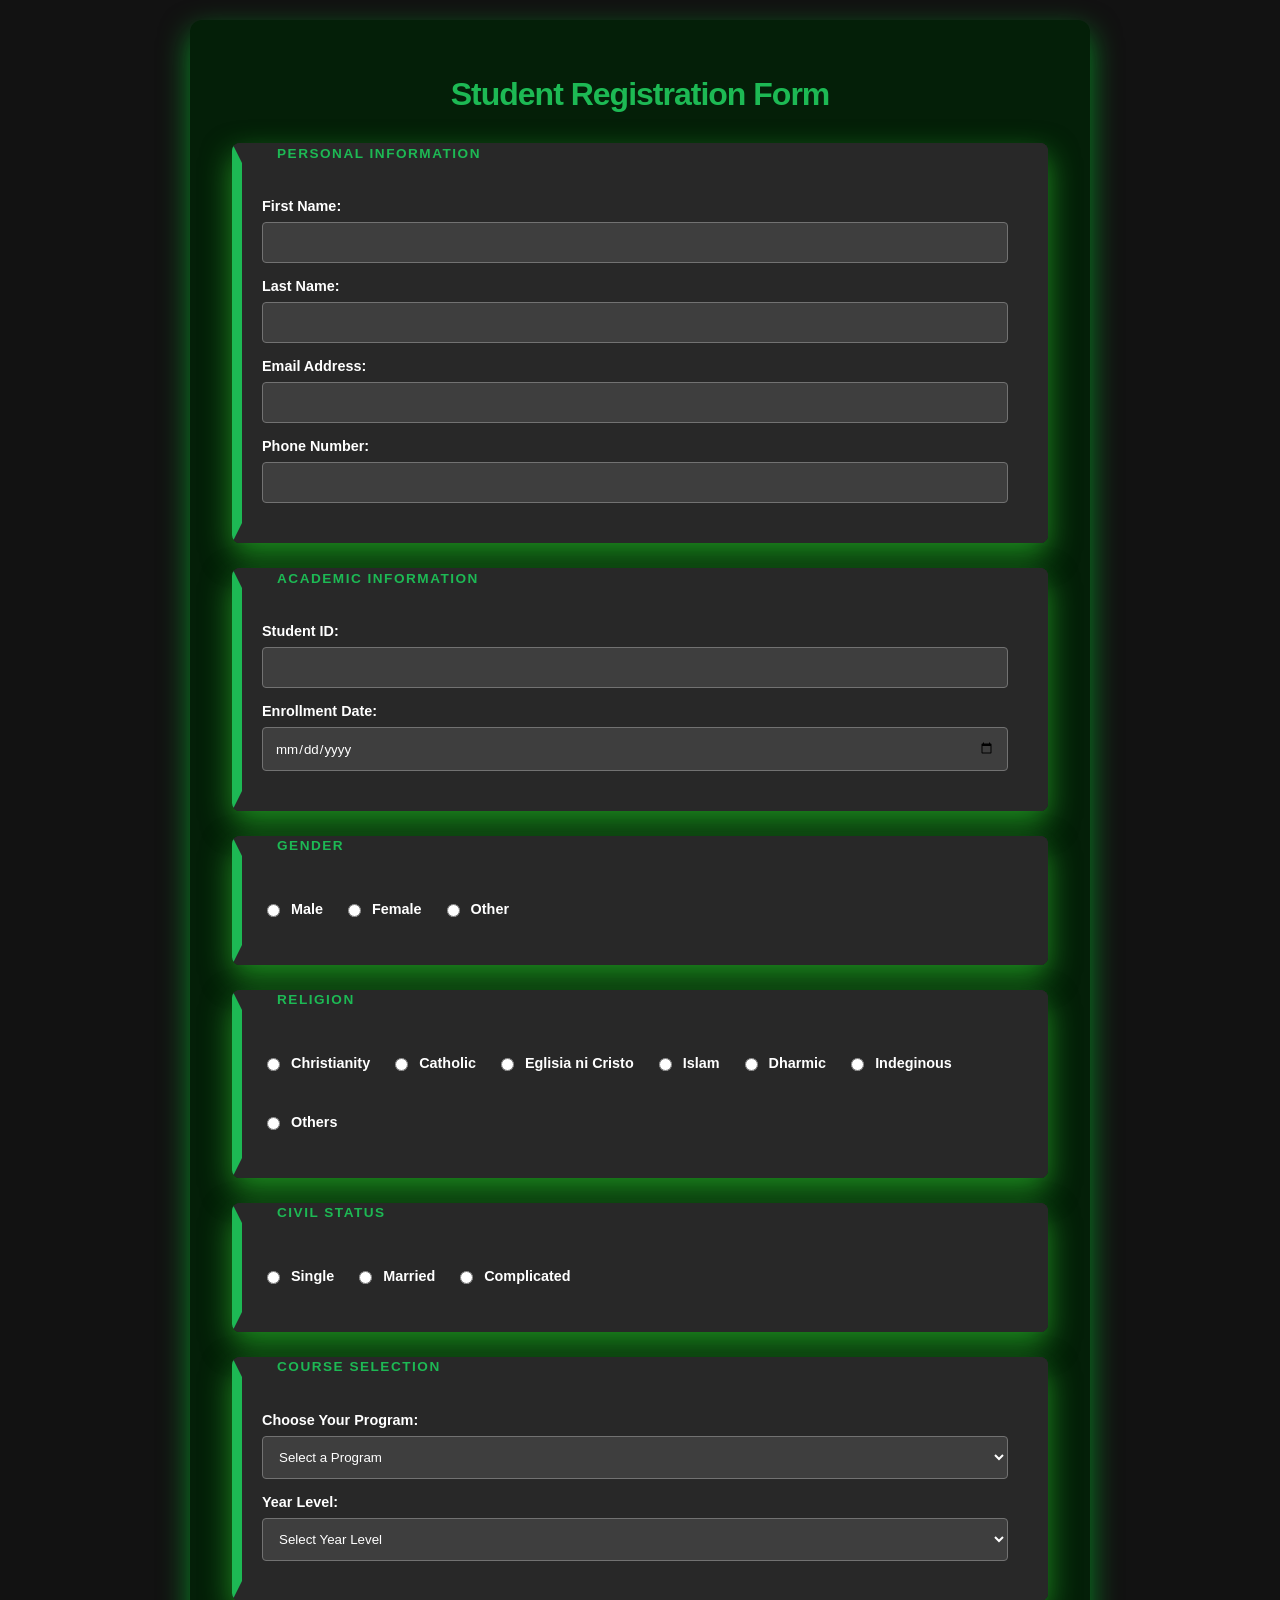
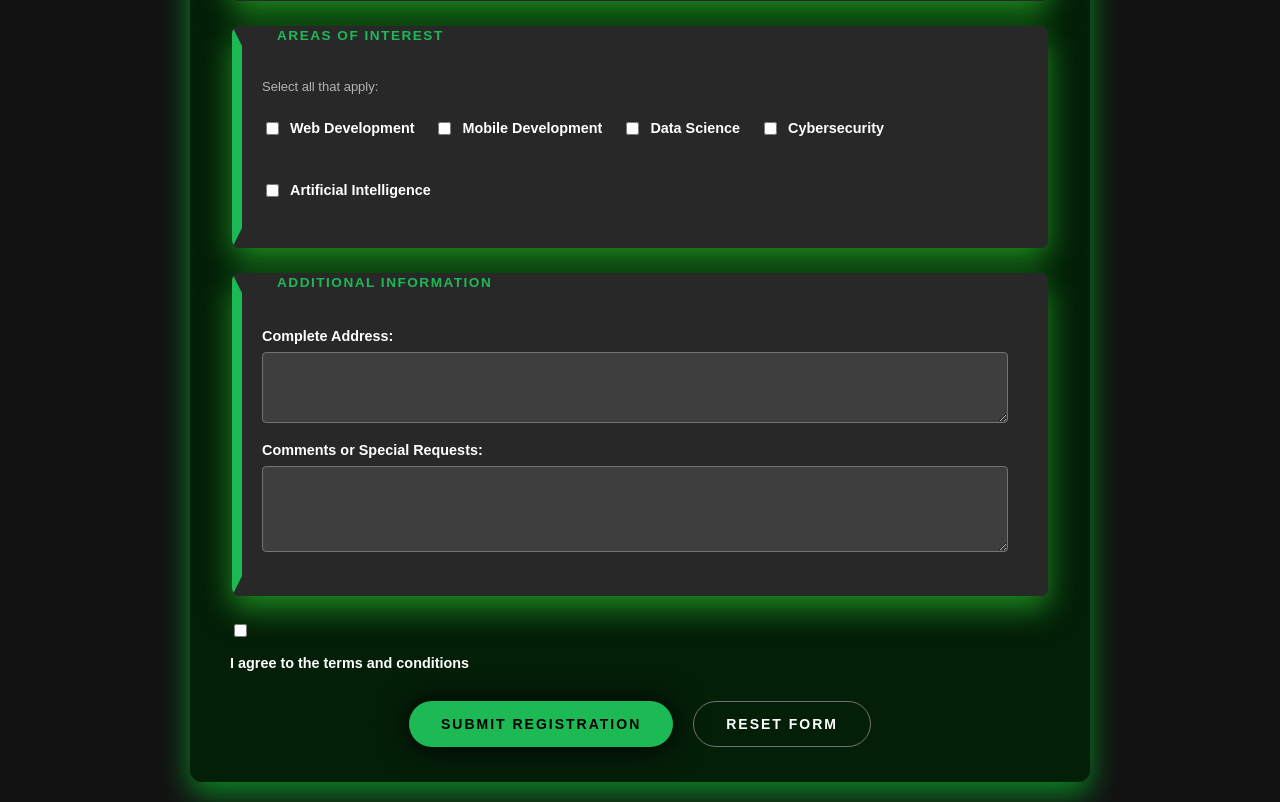
<file: index.html>
<!DOCTYPE html>
<html lang="en">
<head>
    <meta charset="UTF-8">
    <meta name="viewport" content="width=device-width, initial-scale=1.0">
    <title>Student Registration Form</title>
    <link rel="stylesheet" href="style.css">
</head>
<body>
    <div class="form-container">
        <h1 class="form-title">Student Registration Form</h1>
        
        <form action="#" method="POST">
            <fieldset class="fieldset blue">
                <legend>Personal Information</legend>
                <label for="firstName">First Name: </label>
                <input type="text" id="firstName" name="firstName" required>

                <label for="lastName">Last Name:</label>
                <input type="text" id="lastName" name="lastName" required>

                <label for="email">Email Address:</label>
                <input type="email" id="email" name="email" required>

                <label for="phone">Phone Number:</label>
                <input type="tel" id="phone" name="phone">
            </fieldset>

            <fieldset class="fieldset purple">
                <legend>Academic Information</legend>
                <label for="studentId">Student ID: </label>
                <input type="number" id="studentId" name="studentId" required>

                <label for="enrollmentDate">Enrollment Date: </label>
                <input type="date" id="enrollmentDate" name="enrollmentDate">
            </fieldset>

            <fieldset class="fieldset red">
                <legend>Gender</legend>
                <div class="radio-group">
                    <label class="radio-option">
                        <input type="radio" name="gender" value="male">
                        <span>Male</span>
                    </label>
                    <label class="radio-option">
                        <input type="radio" name="gender" value="female">
                        <span>Female</span>
                    </label>
                    <label class="radio-option">
                        <input type="radio" name="gender" value="other">
                        <span>Other</span>
                    </label>
                </div>
            </fieldset>

            <fieldset class="fieldset red">
                <legend>Religion</legend>
                <div class="radio-group">
                    <label class="radio-option">
                        <input type="radio" name="gender" value="male">
                        <span>Christianity</span>
                    </label>
                    <label class="radio-option">
                        <input type="radio" name="gender" value="female">
                        <span>Catholic</span>
                    </label>
                    <label class="radio-option">
                        <input type="radio" name="gender" value="female">
                        <span>Eglisia ni Cristo</span>
                    </label>
                    <label class="radio-option">
                        <input type="radio" name="gender" value="female">
                        <span>Islam</span>
                    </label>
                    <label class="radio-option">
                        <input type="radio" name="gender" value="other">
                        <span>Dharmic</span>
                    </label>
                    <label class="radio-option">
                        <input type="radio" name="gender" value="other">
                        <span>Indeginous</span>
                    </label>
                    <label class="radio-option">
                        <input type="radio" name="gender" value="other">
                        <span>Others</span>
                    </label>
                </div>
            </fieldset>
<fieldset class="fieldset red">
                <legend>Civil Status</legend>
                <div class="radio-group">
                    <label class="radio-option">
                        <input type="radio" name="gender" value="male">
                        <span>Single</span>
                    </label>
                    <label class="radio-option">
                        <input type="radio" name="gender" value="female">
                        <span>Married</span>
                    </label>
                    <label class="radio-option">
                        <input type="radio" name="gender" value="other">
                        <span>Complicated</span>
                    </label>
                </div>
            </fieldset>
            <fieldset class="fieldset teal"> 
                <legend>Course Selection</legend>
                <label for="program">Choose Your Program:</label>
                <select id="program" name="program" required>
                    <option value="">Select a Program</option>
                    <option value="cs">Computer Science</option>
                    <option value="it">Information Technology</option>
                    <option value="engineering">Engineering</option>
                    <option value="business">Business Administration</option>
                    <option value="arts">Arts and Design</option>
                </select>

                <label for="yearLevel">Year Level:</label>
                <select id="yearLevel" name="yearLevel" required>
                    <option value="">Select Year Level</option>
                    <option value="1">1st Year</option>
                    <option value="2">2nd Year</option>
                    <option value="3">3rd Year</option>
                    <option value="4">4th Year</option>
                </select>
            </fieldset>

            <fieldset class="fieldset orange">
                <legend>Areas of Interest</legend>
                <p class="section-note">Select all that apply:</p>
                <div class="check-group">
                    <label class="check-option">
                        <input type="checkbox" name="interests" value="webDev">
                        <span>Web Development</span>
                    </label>
                    <label class="check-option">
                        <input type="checkbox" name="interests" value="mobileDev">
                        <span>Mobile Development</span>
                    </label>
                    <label class="check-option">
                        <input type="checkbox" name="interests" value="dataScience">
                        <span>Data Science</span>
                    </label>
                    <label class="check-option">
                        <input type="checkbox" name="interests" value="cybersecurity">
                        <span>Cybersecurity</span>
                    </label>
                    <label class="check-option">
                        <input type="checkbox" name="interests" value="ai">
                        <span>Artificial Intelligence</span>
                    </label>
                </div>
            </fieldset>
            <fieldset class="fieldset green">
                <legend>Additional Information</legend>
                <label for="address">Complete Address:</label>
                <textarea id="address" name="address" rows="3"></textarea>

                <label for="comments">Comments or Special Requests:</label>
                <textarea id="comments" name="comments" rows="4"></textarea>
            </fieldset>

            <div class="agreement">
                <input type="checkbox" id="terms" name="terms" required>
                <label for="terms">I agree to the terms and conditions</label>
            </div>

            <div class="btn-group">
                <button type="submit" class="btn-submit">Submit Registration</button>
                <button type="reset" class="btn-reset">Reset Form</button>
            </div>
        </form>
    </div>
</body>
</html>
</file>
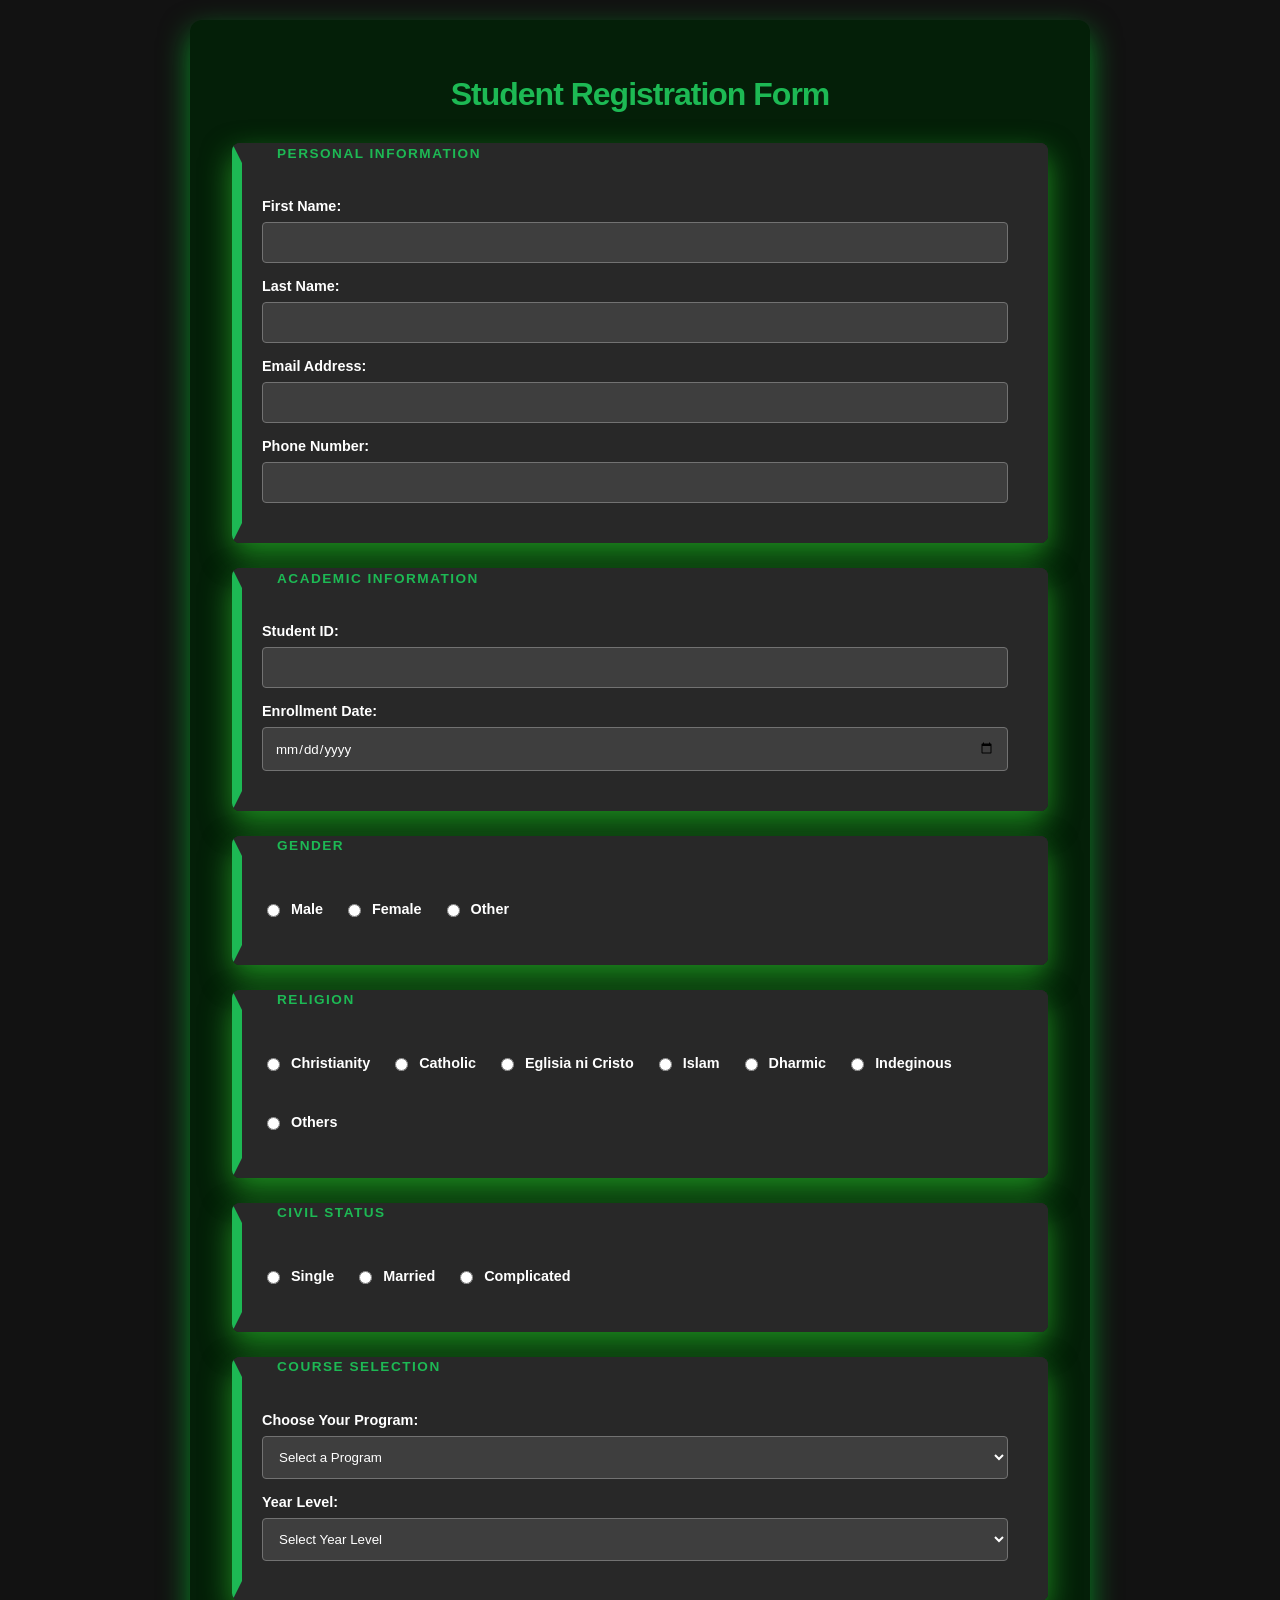
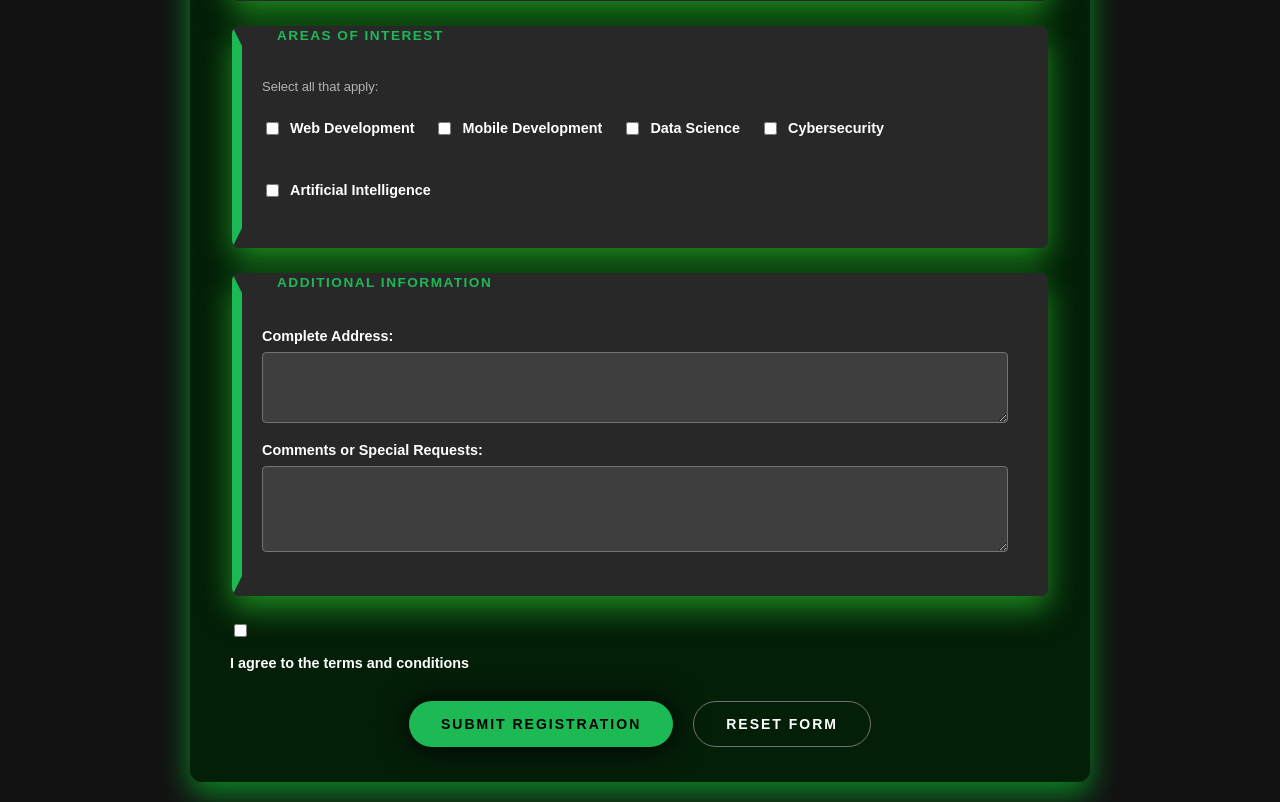
<file: registration_form2.html>
<!DOCTYPE html>
<html lang="en">
<head>
    <meta charset="UTF-8">
    <meta name="viewport" content="width=device-width, initial-scale=1.0">
    <title>Student Registration Form</title>
    <link rel="stylesheet" href="style.css">
</head>
<body>
    <div class="form-container">
        <h1 class="form-title">Student Registration Form</h1>
        
        <form action="#" method="POST">
            <fieldset class="fieldset blue">
                <legend>Personal Information</legend>
                <label for="firstName">First Name: </label>
                <input type="text" id="firstName" name="firstName" required>

                <label for="lastName">Last Name:</label>
                <input type="text" id="lastName" name="lastName" required>

                <label for="email">Email Address:</label>
                <input type="email" id="email" name="email" required>

                <label for="phone">Phone Number:</label>
                <input type="tel" id="phone" name="phone">
            </fieldset>

            <fieldset class="fieldset purple">
                <legend>Academic Information</legend>
                <label for="studentId">Student ID: </label>
                <input type="number" id="studentId" name="studentId" required>

                <label for="enrollmentDate">Enrollment Date: </label>
                <input type="date" id="enrollmentDate" name="enrollmentDate">
            </fieldset>

            <fieldset class="fieldset red">
                <legend>Gender</legend>
                <div class="radio-group">
                    <label class="radio-option">
                        <input type="radio" name="gender" value="male">
                        <span>Male</span>
                    </label>
                    <label class="radio-option">
                        <input type="radio" name="gender" value="female">
                        <span>Female</span>
                    </label>
                    <label class="radio-option">
                        <input type="radio" name="gender" value="other">
                        <span>Other</span>
                    </label>
                </div>
            </fieldset>

            <fieldset class="fieldset red">
                <legend>Religion</legend>
                <div class="radio-group">
                    <label class="radio-option">
                        <input type="radio" name="gender" value="male">
                        <span>Christianity</span>
                    </label>
                    <label class="radio-option">
                        <input type="radio" name="gender" value="female">
                        <span>Catholic</span>
                    </label>
                    <label class="radio-option">
                        <input type="radio" name="gender" value="female">
                        <span>Eglisia ni Cristo</span>
                    </label>
                    <label class="radio-option">
                        <input type="radio" name="gender" value="female">
                        <span>Islam</span>
                    </label>
                    <label class="radio-option">
                        <input type="radio" name="gender" value="other">
                        <span>Dharmic</span>
                    </label>
                    <label class="radio-option">
                        <input type="radio" name="gender" value="other">
                        <span>Indeginous</span>
                    </label>
                    <label class="radio-option">
                        <input type="radio" name="gender" value="other">
                        <span>Others</span>
                    </label>
                </div>
            </fieldset>
<fieldset class="fieldset red">
                <legend>Civil Status</legend>
                <div class="radio-group">
                    <label class="radio-option">
                        <input type="radio" name="gender" value="male">
                        <span>Single</span>
                    </label>
                    <label class="radio-option">
                        <input type="radio" name="gender" value="female">
                        <span>Married</span>
                    </label>
                    <label class="radio-option">
                        <input type="radio" name="gender" value="other">
                        <span>Complicated</span>
                    </label>
                </div>
            </fieldset>
            <fieldset class="fieldset teal"> 
                <legend>Course Selection</legend>
                <label for="program">Choose Your Program:</label>
                <select id="program" name="program" required>
                    <option value="">Select a Program</option>
                    <option value="cs">Computer Science</option>
                    <option value="it">Information Technology</option>
                    <option value="engineering">Engineering</option>
                    <option value="business">Business Administration</option>
                    <option value="arts">Arts and Design</option>
                </select>

                <label for="yearLevel">Year Level:</label>
                <select id="yearLevel" name="yearLevel" required>
                    <option value="">Select Year Level</option>
                    <option value="1">1st Year</option>
                    <option value="2">2nd Year</option>
                    <option value="3">3rd Year</option>
                    <option value="4">4th Year</option>
                </select>
            </fieldset>

            <fieldset class="fieldset orange">
                <legend>Areas of Interest</legend>
                <p class="section-note">Select all that apply:</p>
                <div class="check-group">
                    <label class="check-option">
                        <input type="checkbox" name="interests" value="webDev">
                        <span>Web Development</span>
                    </label>
                    <label class="check-option">
                        <input type="checkbox" name="interests" value="mobileDev">
                        <span>Mobile Development</span>
                    </label>
                    <label class="check-option">
                        <input type="checkbox" name="interests" value="dataScience">
                        <span>Data Science</span>
                    </label>
                    <label class="check-option">
                        <input type="checkbox" name="interests" value="cybersecurity">
                        <span>Cybersecurity</span>
                    </label>
                    <label class="check-option">
                        <input type="checkbox" name="interests" value="ai">
                        <span>Artificial Intelligence</span>
                    </label>
                </div>
            </fieldset>
            <fieldset class="fieldset green">
                <legend>Additional Information</legend>
                <label for="address">Complete Address:</label>
                <textarea id="address" name="address" rows="3"></textarea>

                <label for="comments">Comments or Special Requests:</label>
                <textarea id="comments" name="comments" rows="4"></textarea>
            </fieldset>

            <div class="agreement">
                <input type="checkbox" id="terms" name="terms" required>
                <label for="terms">I agree to the terms and conditions</label>
            </div>

            <div class="btn-group">
                <button type="submit" class="btn-submit">Submit Registration</button>
                <button type="reset" class="btn-reset">Reset Form</button>
            </div>
        </form>
    </div>
</body>
</html>
</file>
<file: style.css>
/* General Reset */
* {
    box-sizing: border-box;
    font-family: 'Circular', 'Segoe UI', Roboto, Helvetica, Arial, sans-serif; 
}

/* Body */
body {
    background: #121212; 
    margin: 0;
    padding: 20px;
    color: #ffffff;
}

/* Form Container */
.form-container {
    max-width: 900px;
    margin: auto;
    background: #041f08; 
    padding: 35px 40px;
    border-radius: 12px;
    box-shadow: 0 12px 30px rgba(3, 250, 56, 0.5);
}

/* Title */
.form-title {
    text-align: center;
    margin-bottom: 30px;
    color: #1DB954; 
    font-size: 2rem;
    letter-spacing: -1px;
    
}

/* Fieldsets - Simplified with Green accents */
.fieldset {
    border: 20px solid #282828; 
    border-radius: 8px;
    padding: 20px;
    margin-bottom: 25px;
    background: #282828; 
}

.fieldset legend {
    padding: 0 15px;
    font-weight: bold;
    color: #1DB954; 
    text-transform: uppercase;
    font-size: 0.85rem;
    letter-spacing: 1.5px;
    
}

/* Fieldset borders */
.blue, .purple, .red, .teal, .orange, .green {
    border-left: 10px solid #1DB954; 
    border-color: #282828; 
    border-left-color: #1DB954;
     box-shadow: 0 12px 30px rgba(56, 250, 56, 0.5);
}


/* Labels */
label {
    display: block;
    margin-top: 15px;
    margin-bottom: 8px;
    font-weight: 700;
    color: #ffffff;
    font-size: 0.9rem;
}

/* Inputs, Select, Textarea */
input[type="text"],
input[type="email"],
input[type="tel"],
input[type="number"],
input[type="date"],
select,
textarea {
    width: 100%;
    padding: 12px;
    border-radius: 4px;
    border: 1px solid #727272;
    background-color: #3e3e3e;
    color: white;
    outline: none;
    transition: background-color 0.3s ease;
}

input:focus,
select:focus,
textarea:focus {
    border-color: #ffffff;
    background-color: #4a4a4a;
}

/* Radio & Checkbox Groups */
.radio-group,
.check-group {
    display: flex;
    flex-wrap: wrap;
    gap: 20px;
    margin-top: 10px;
}

.radio-option,
.check-option {
    display: flex;
    align-items: center;
    gap: 8px;
    cursor: pointer;
    font-size: 0.9rem;
}

/* Checkbox/Radio styling (Green accent) */
input[type="checkbox"], 
input[type="radio"] {
    accent-color: #1DB954;
}

/* Section Note */
.section-note {
    font-size: 13px;
    color: #b3b3b3; /* Muted Spotify gray */
    margin-bottom: 10px;
}

/* Agreement */
.agreement {
    margin: 25px 0;
    font-size: 0.9rem;
    color: #b3b3b3;
}

/* Buttons */
.btn-group {
    display: flex;
    justify-content: center;
    gap: 20px;
    
    margin-top: 30px;
    
}

.btn-submit,
.btn-reset {
    padding: 14px 32px;
    border: none;
    border-radius: 500px; 
    font-size: 14px;
    font-weight: 700;
    cursor: pointer;
    text-transform: uppercase;
    letter-spacing: 2px;
    transition: transform 0.2s ease, background-color 0.2s ease;
}

.btn-submit {
    background-color: #1DB954;
    color: #000000;
     box-shadow: 0 1px 30px 
}

.btn-submit:hover {
    background-color: #1ed760;
    transform: scale(1.04);  box-shadow: 0 12px 30px rgba(56, 250, 56, 0.5);
}

.btn-reset {
    background-color: transparent;
    color: #ffffff;
    border: 1px solid #727272;
}

.btn-reset:hover {
    border-color: #ffffff;
    transform: scale(1.04);
     box-shadow: 0 12px 30px rgba(2, 243, 2, 0.5);
}

/* Responsive */
@media (max-width: 600px) {
    .btn-group {
        flex-direction: column;
    }
}
</file>
